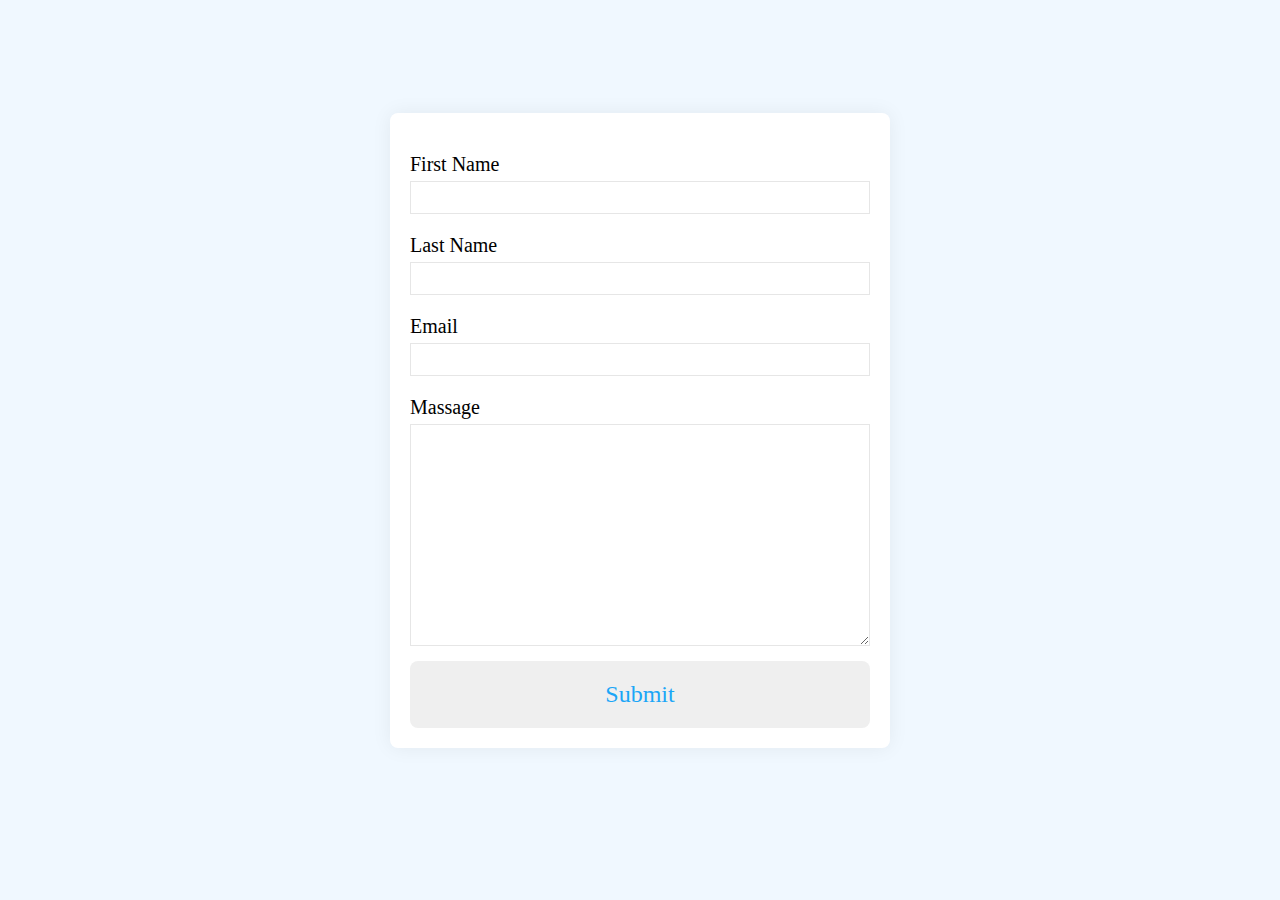
<file: Portfolio website inleveren/contact.html>
<!DOCTYPE html>
<html lang="en">
<head>
    <meta charset="UTF-8">
    <meta http-equiv="X-UA-Compatible" content="IE=edge">
    <meta name="viewport" content="width=device-width, initial-scale=1.0">
    <title>Contact</title>
    <link rel="stylesheet" href="css/contact.css">
    <link rel="icon" type="image/x-icon" href="/img/hogeSchoolRotterdam.png">
</head>
<body>
    <section>
        <div class="container">
          <form action="https://formspree.io/mbjzbwaj" method="POST" id="my-form">
      
            <div class="form-group">
              <label for="firstName"> First Name</label>
              <input type="text" id="firstName" name="firstName">
            </div>
      
            <div class="form-group">
              <label for="latsName">Last Name</label>
              <input type="text" id="lastName" name="lastName">
            </div>
      
            <div class="form-group">
              <label for="email">Email</label>
              <input type="email" id="email" name="email">
            </div>
      
            <div class="form-group">
              <label for="massage">Massage</label>
              <textarea name="massage" id="massage" cols="30" rows="10"></textarea>
            </div>
      
            <button type="submit">Submit</button>
          </form>
        </div>
        <div id="status"></div>
      </section>
</body>
</html>
</file>
<file: Portfolio website inleveren/css/contact.css>
* {
    padding: 0;
    margin: 0;
    box-sizing: border-box;
  }
  body {
    font-family: "Montserrat";
  }
  section {
    height: 100vh;
    width: 100%;
    background-color: aliceblue;
    display: flex;
    align-items: center;
    justify-content: center;
    flex-direction: column;
  }
  .container {
    width: 90%;
    max-width: 500px;
    margin: 0 auto;
    padding: 20px;
    box-shadow: 0px 0px 20px #00000010;
    background-color: white;
    border-radius: 8px;
    margin-bottom: 20px;
  }
  .form-group {
    width: 100%;
    margin-top: 20px;
    font-size: 20px;
  }
  .form-group input,
  .form-group textarea {
    width: 100%;
    padding: 5px;
    font-size: 18px;
    border: 1px solid rgba(128, 128, 128, 0.199);
    margin-top: 5px;
  }
  
  textarea {
    resize: vertical;
  }
  button[type="submit"] {
    width: 100%;
    border: none;
    outline: none;
    padding: 20px;
    font-size: 24px;
    border-radius: 8px;
    font-family: "Montserrat";
    color: rgb(27, 166, 247);
    text-align: center;
    cursor: pointer;
    margin-top: 10px;
    transition: 0.3s ease background-color;
  }
  button[type="submit"]:hover {
    background-color: rgb(214, 226, 236);
  }
  #status {
    width: 90%;
    max-width: 500px;
    text-align: center;
    padding: 10px;
    margin: 0 auto;
    border-radius: 8px;
  }
  #status.success {
    background-color: rgb(211, 250, 153);
    animation: status 4s ease forwards;
  }
  #status.error {
    background-color: rgb(250, 129, 92);
    color: white;
    animation: status 4s ease forwards;
  }
  @keyframes status {
    0% {
      opacity: 1;
      pointer-events: all;
    }
    90% {
      opacity: 1;
      pointer-events: all;
    }
    100% {
      opacity: 0;
      pointer-events: none;
    }
  }
</file>
